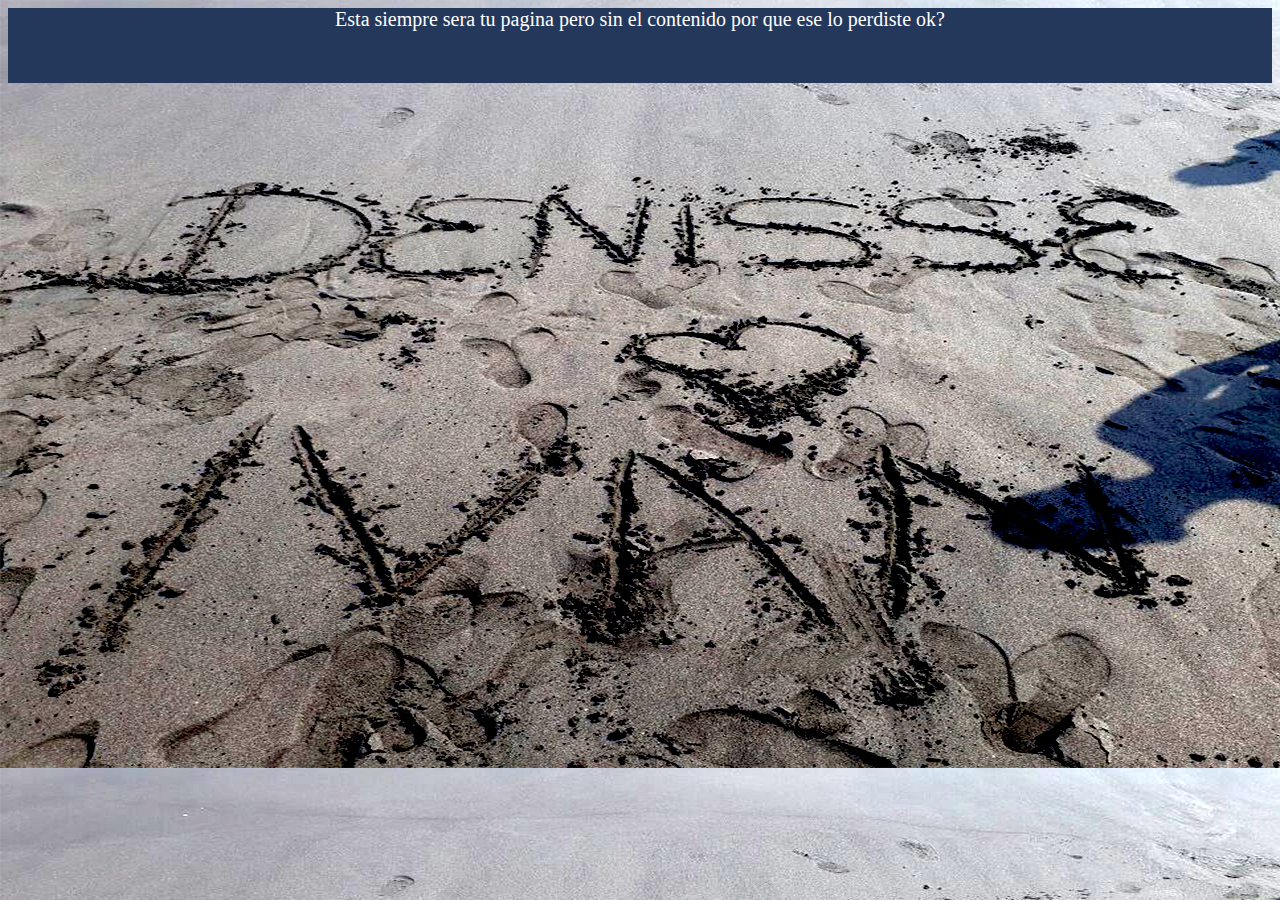
<file: index.html>
<html>
<head>
<title>¿Una carta de amor?...</title>    

<link href="NosotrosCss/Nosotros1.css" rel="stylesheet" type="text/css">
<style type="text/css"> 
a
{ 
text-decoration:none;
color: chocolate;
} 
</style>

</head>
    
<body>
    
    <div class="cabecera"> Esta siempre sera tu pagina pero sin el contenido por que ese lo perdiste ok? <br/>
   </i></div>
    
    
</body>
</html>
</file>
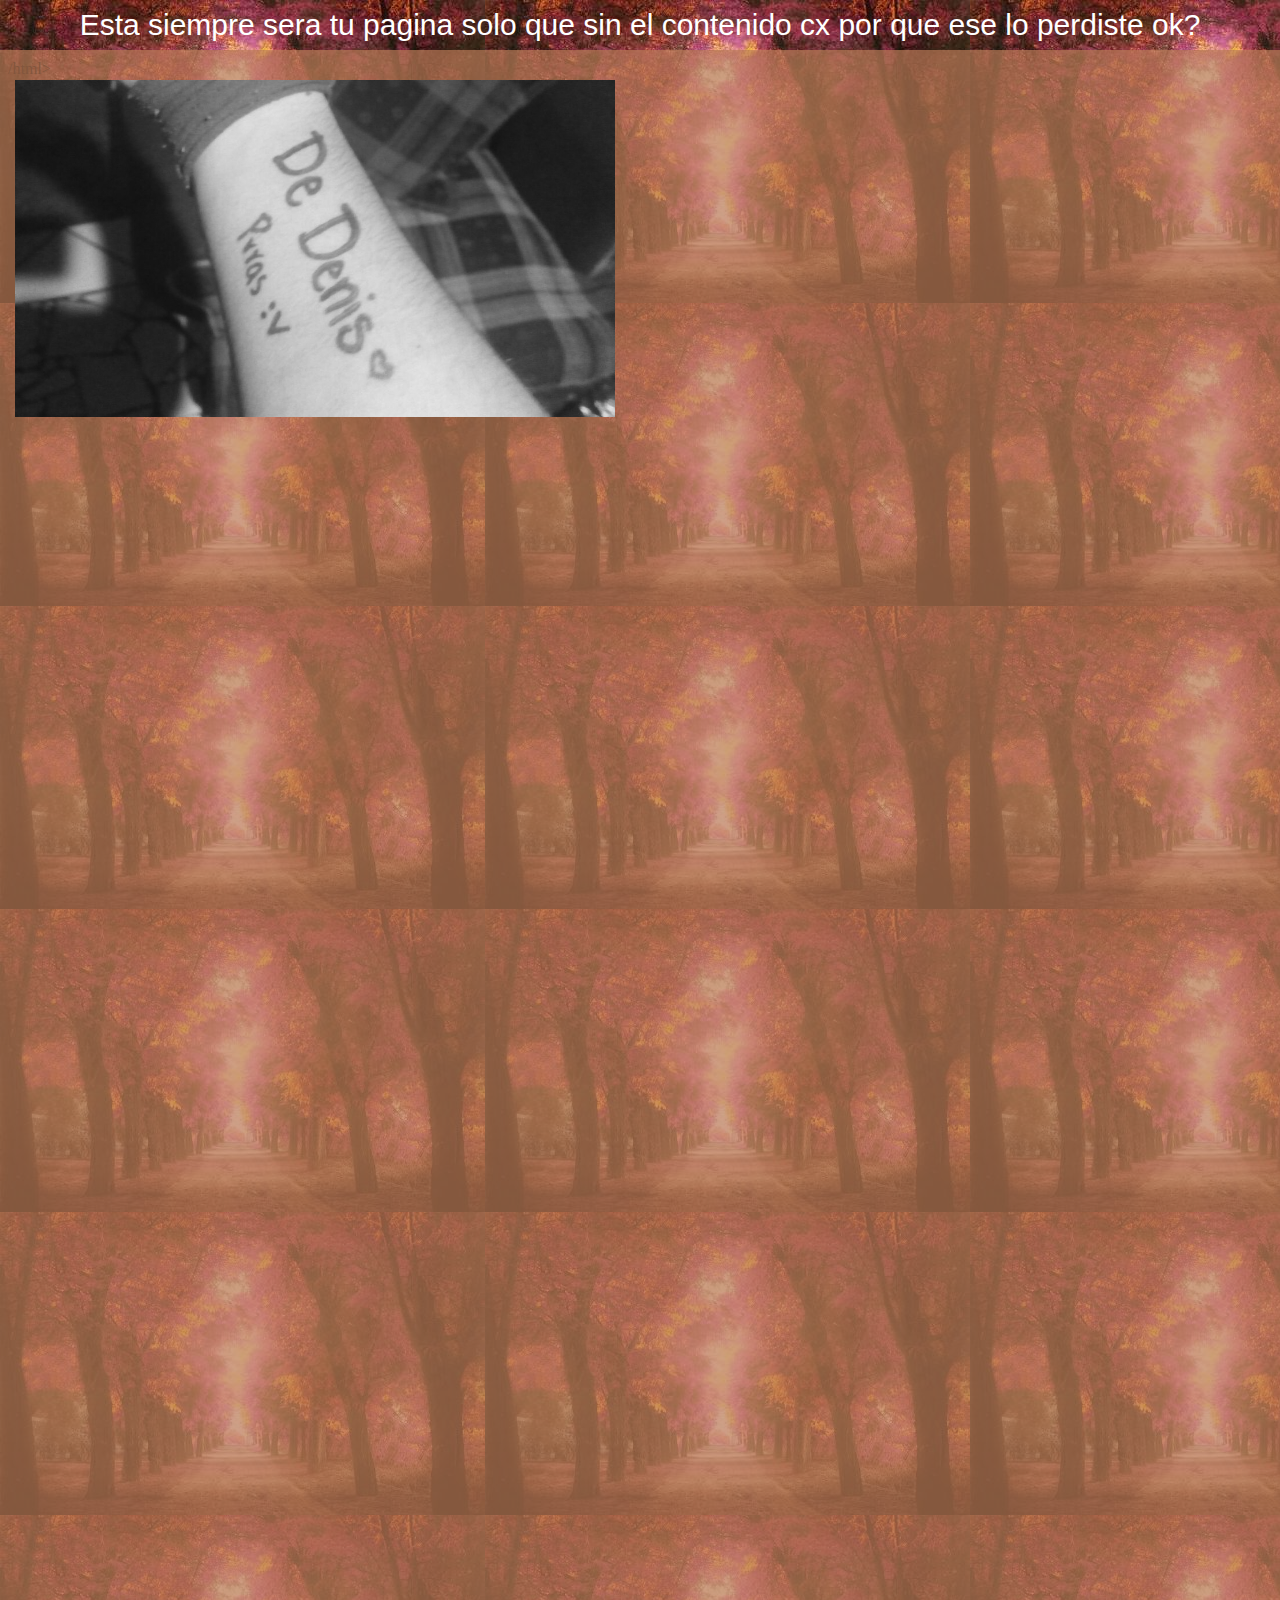
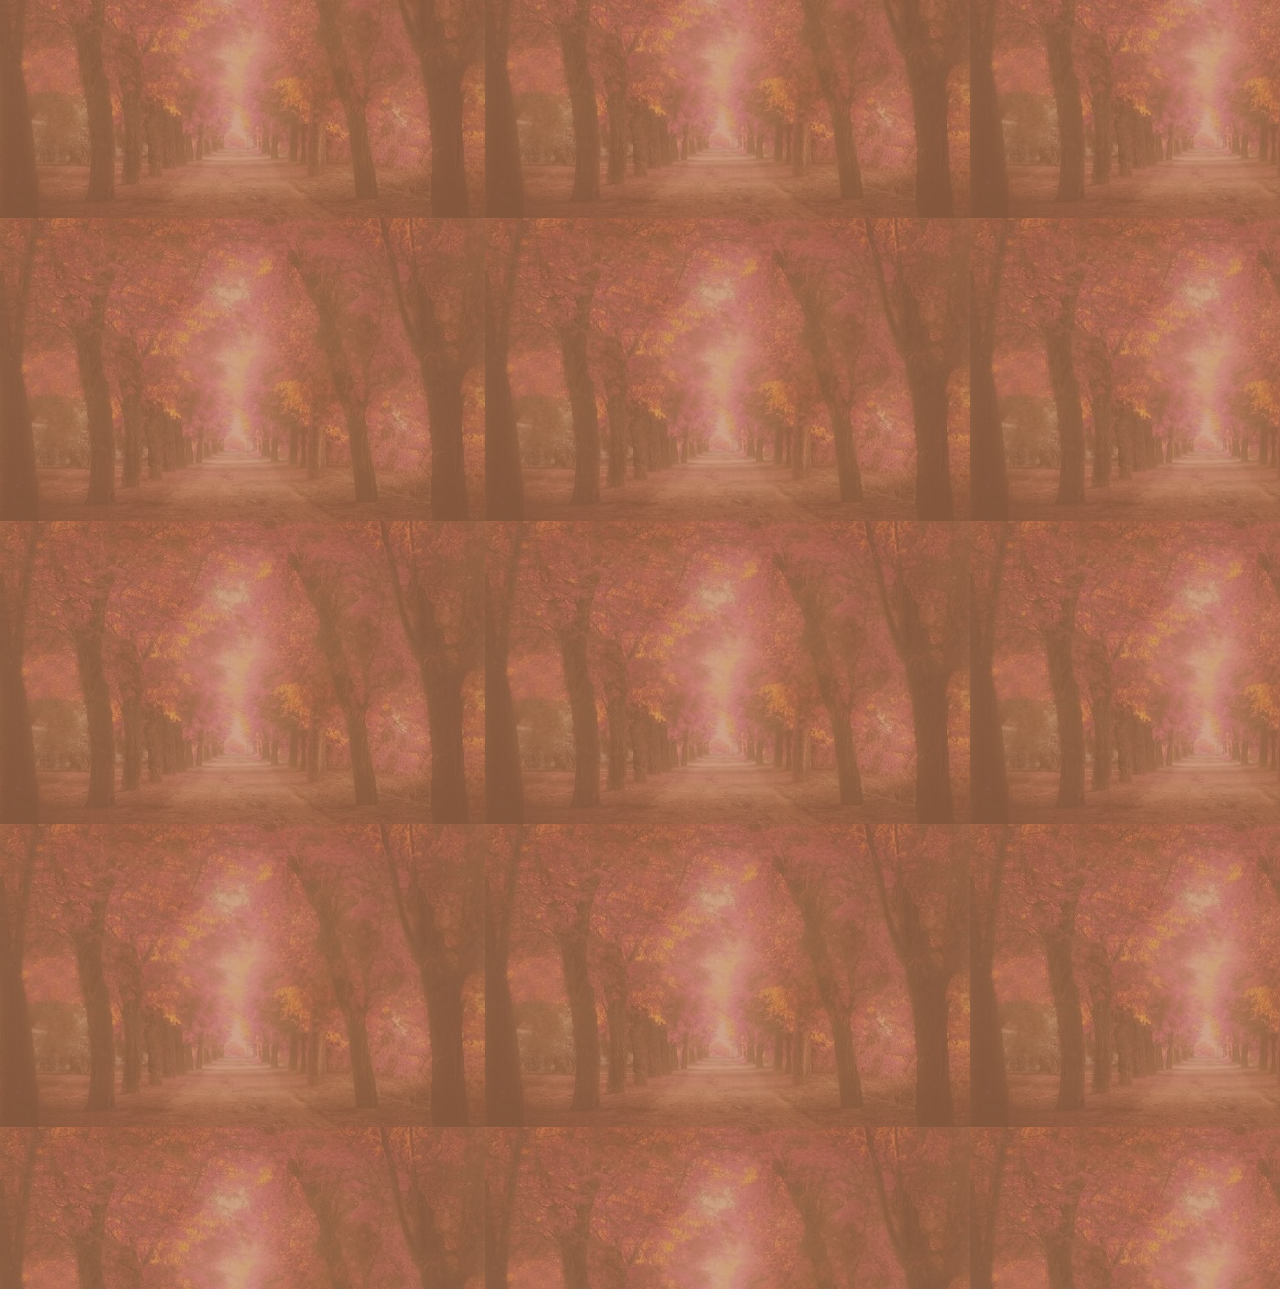
<file: Comienzo.html>
<html>
<head>
<title> Como comenzamos... </title>    

<link href="NosotrosCss/Comienzo.css" rel="stylesheet" type="text/css">
<style type="text/css"> 
a
{ 

text-decoration:none;
color: black;
} 
</style>
</head>
<body>
<div class="TextoInicial"><center>Esta siempre sera tu pagina solo que sin el contenido cx por que ese lo perdiste ok?</center></div>
<div class="encabezadoIzq"></div> <br/>
<img id="posicionImagenMano" src="NosotrosImg/Comienzo/sadusar.png"/> /html>
</file>
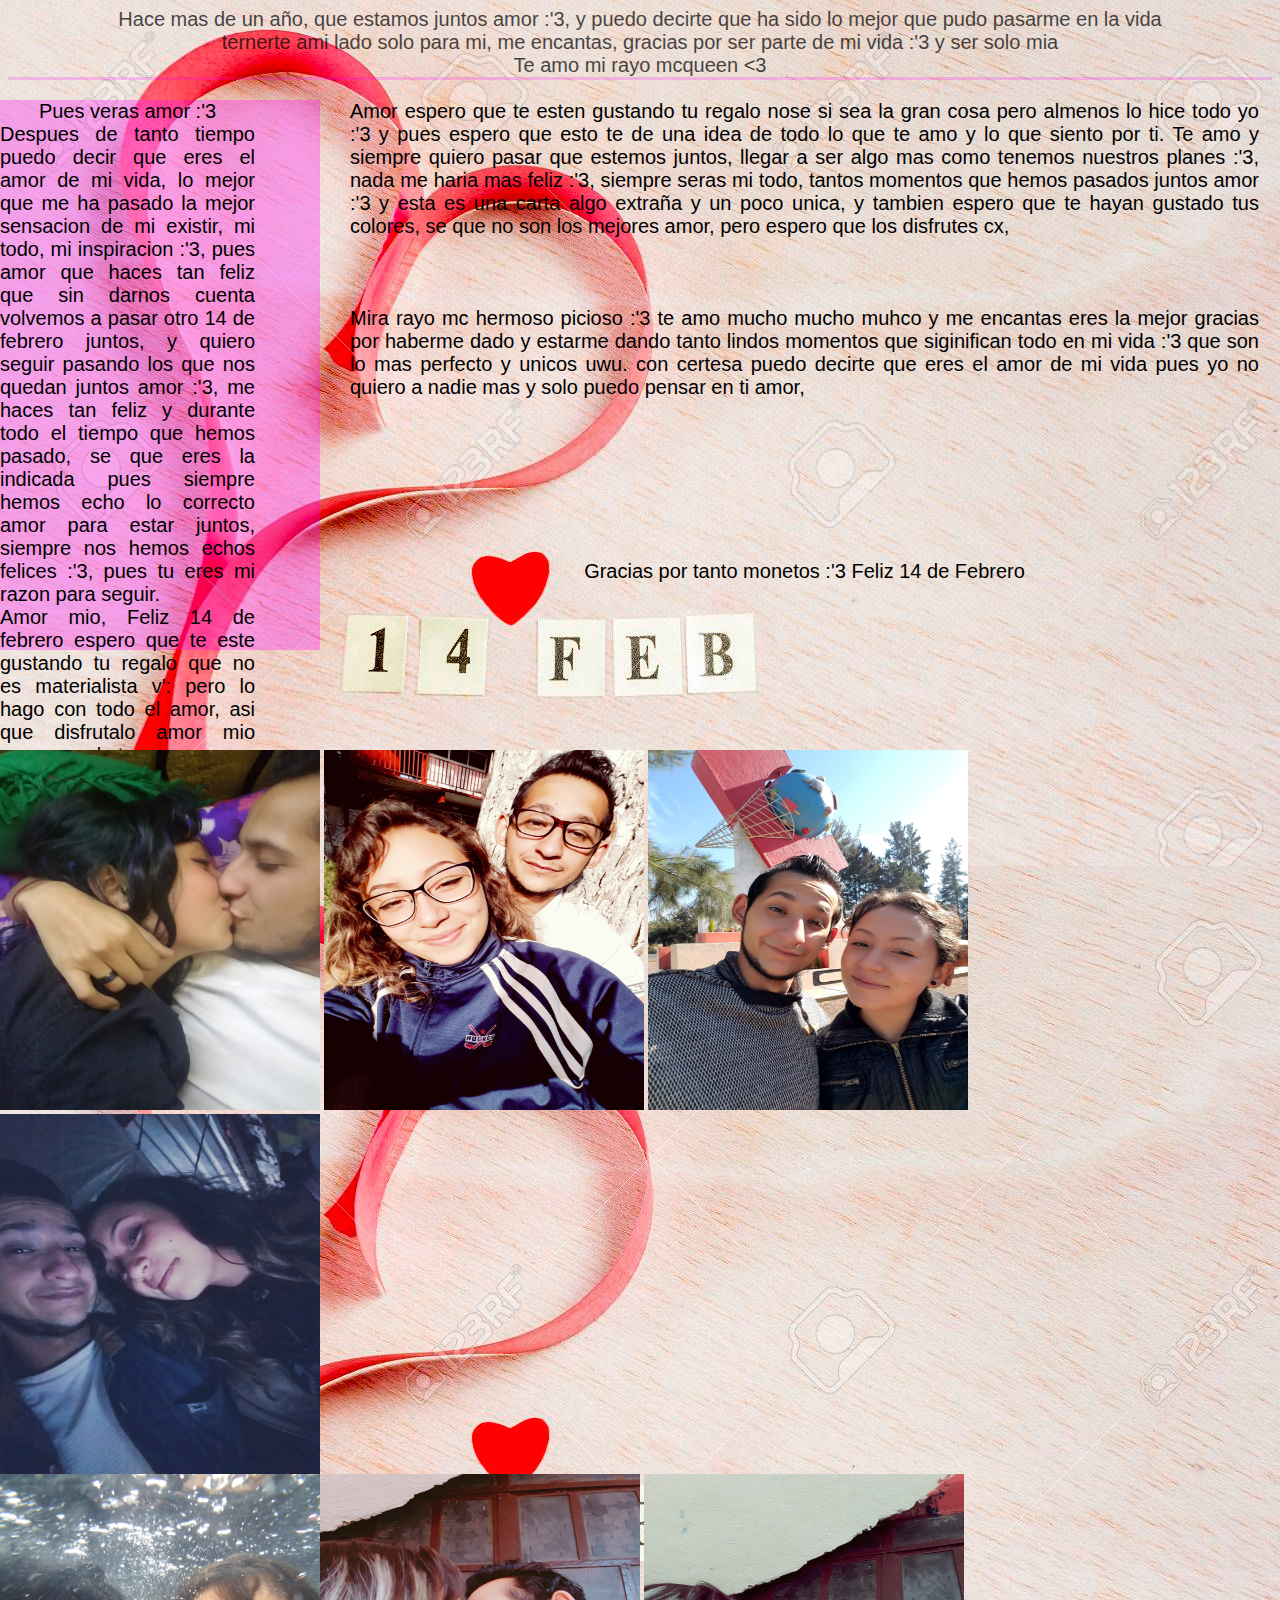
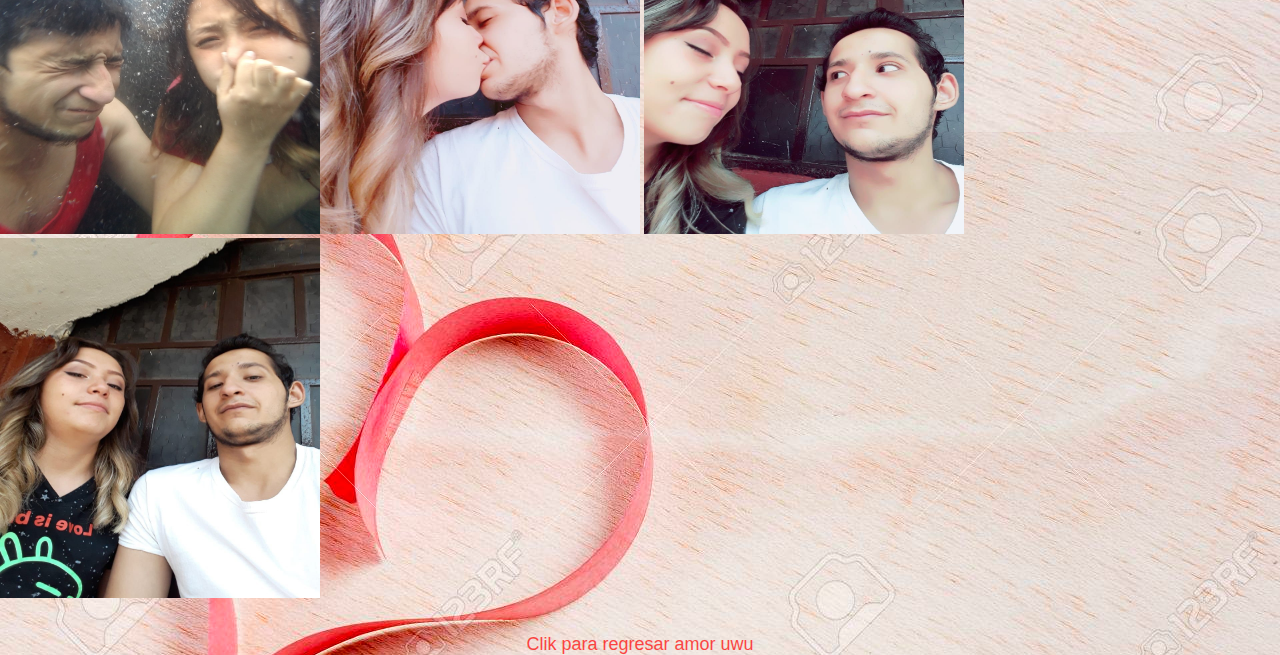
<file: ComoVaLoNuestro.html>
<html>
<head>
<title> Un 14 de febrero :'3 </title>    

<link href="NosotrosCss/ComovaLonuestros.css" rel="stylesheet" type="text/css">
<style type="text/css"> 
    a
{ 

text-decoration:none;
color: red;
    opacity: 0.7;
font-family: sans-serif;
font-size: 18px;

</style>

</head>
<body>
    
<center><a id="negro"> Hace mas de un año, que estamos juntos amor :'3, y puedo decirte que ha sido lo mejor que pudo pasarme en la vida <br/>
    ternerte ami lado solo para mi, me encantas, gracias por ser parte de mi vida :'3 y ser solo mia <br/>
    Te amo mi rayo mcqueen &#60;3 </a></center>
    <div class="cabecera"> </div>
    <div class="cabesa1" id="negro"></div> <div class="posicion1" id="negro"> <center> Pues veras amor :'3 </center>
    Despues de tanto tiempo puedo decir que eres el amor de mi vida, lo mejor que me ha pasado la mejor sensacion de mi existir, mi todo, mi inspiracion :'3, pues amor que haces tan feliz que sin darnos cuenta volvemos a pasar otro 14 de febrero juntos, y quiero seguir pasando los que nos quedan juntos amor :'3, me haces tan feliz y durante todo el tiempo que hemos pasado, se que eres la indicada pues siempre hemos echo lo correcto amor para estar juntos, siempre nos hemos echos felices :'3, pues tu eres mi razon para seguir. <br/> Amor mio, Feliz 14 de febrero espero que te este gustando tu regalo que no es materialista v': pero lo hago con todo el amor, asi que disfrutalo amor mio pues es solo tuyo. </div>
    <div class="centrado" id="negro"> Amor espero que te esten gustando tu regalo nose si sea la gran cosa pero almenos lo hice todo yo :'3 y pues espero que esto te de una idea de todo lo que te amo y lo que siento por ti. Te amo y siempre quiero pasar que estemos juntos, llegar a ser algo mas como tenemos nuestros planes :'3, nada me haria mas feliz :'3, siempre seras mi todo, tantos momentos que hemos pasados juntos amor :'3 y esta es una carta algo extraña y un poco unica, y tambien espero que te hayan gustado tus colores, se que no son los mejores amor, pero espero que los disfrutes cx, <br/> <br/> <br/> <br/> Mira rayo mc hermoso picioso :'3 te amo mucho mucho muhco y me encantas eres la mejor gracias por haberme dado y estarme dando tanto lindos momentos que siginifican todo en mi vida :'3 que son lo mas perfecto y unicos uwu. con certesa puedo decirte que eres el amor de mi vida pues yo no quiero a nadie mas y solo puedo pensar en ti amor, <br/> <br/><br/><br/><br/><br/><br/>  <br/> <center> Gracias por tanto monetos :'3 Feliz 14 de Febrero </center> </div>
    <div class="fotos"> <img src="NosotrosImg/Pagina/10.jpg" width="320px" height="360px"/>  <img src="NosotrosImg/Pagina/2.jpg" width="320px" height="360px"/> <img src="NosotrosImg/Pagina/3.jpg" width="320px" height="360px"/> <img src="NosotrosImg/Pagina/5.jpg" width="320px" height="360px"/> <br/>  <img src="NosotrosImg/Pagina/6.jpg" width="320px" height="360px"/><img src="NosotrosImg/Pagina/7.jpg" width="320px" height="360px"/> <img src="NosotrosImg/Pagina/8.jpg" width="320px" height="360px"/> <img src="NosotrosImg/Pagina/9.jpg" width="320px" height="360px"/>
    
    
    
        <br/> <br/> <br/> <a id="negro"> <center> <a href="index.html"> Clik para regresar amor uwu </a> </center> </a>
    
    
    
    
    
    </div>
    
</body>
</html>
</file>
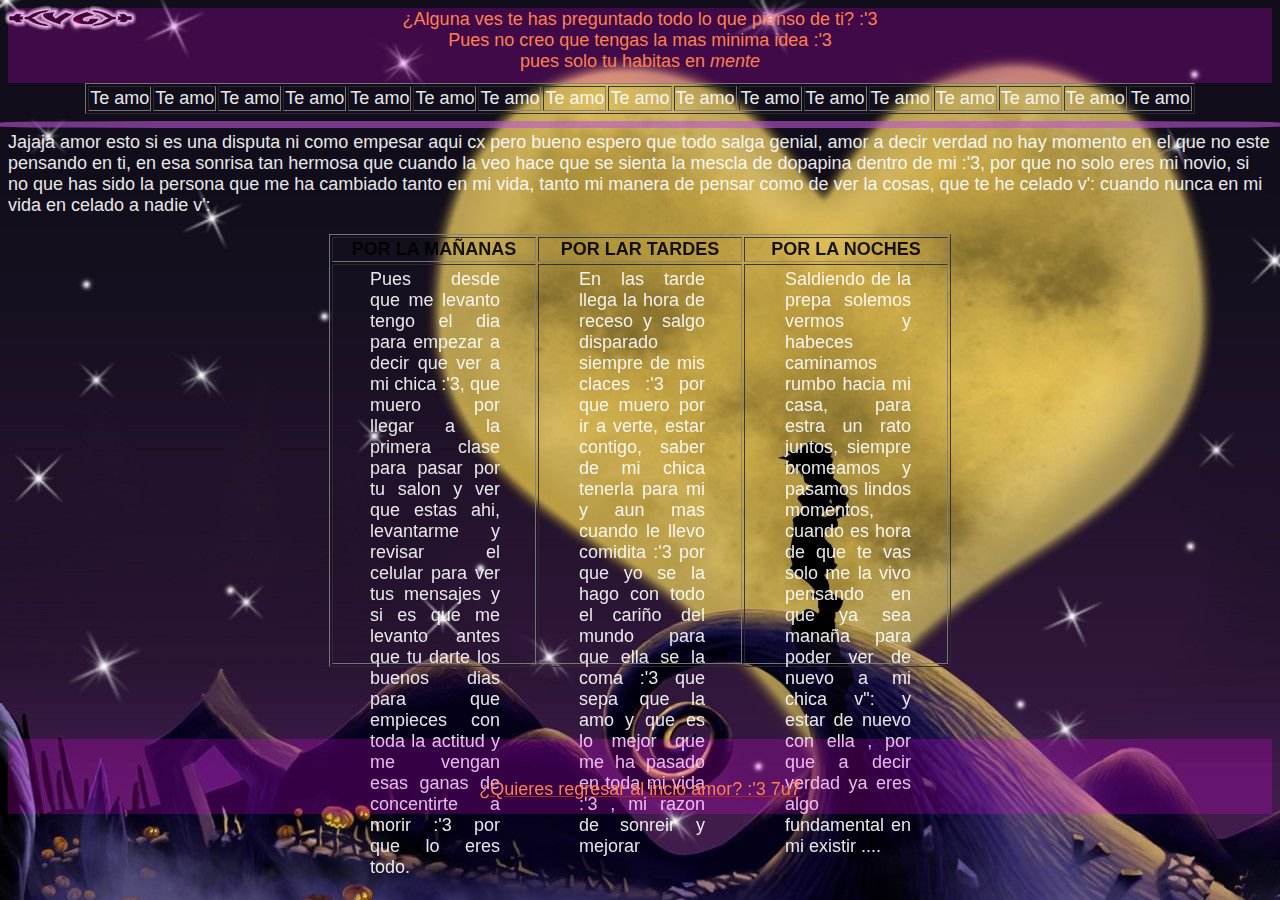
<file: MisPensamientosHaciaTi.html>
<html>
<head>
<title> Mis Pensamientos sobre ti :'3 </title>    

<link href="NosotrosCss/mis%20pensamientos.css" rel="stylesheet" type="text/css">
<style type="text/css"> 
a
{ 
text-decoration:none;
color: chocolate;
} 
</style>

</head>
    
<body>
<div class="cabecera">  </div> 
<center> <a id="letra" div class="pocicioncabecera"> ¿Alguna ves te has preguntado todo lo que pienso de ti? :'3 <br/> Pues no creo que tengas la mas minima idea :'3 <br/> pues solo tu habitas en <i>mente</i></a> </center>    

    
    
    <center> <table border="1" id="resalta"> 
    <tr>
        <td> Te amo </td>
        <td> Te amo</td>
        <td> Te amo</td>
        <td> Te amo</td>
        <td> Te amo</td>
        <td> Te amo</td>
        <td> Te amo</td>
        <td> Te amo</td>
        <td> Te amo</td>
        <td> Te amo</td>
        <td> Te amo</td>
        <td> Te amo</td>
        <td> Te amo</td>
        <td> Te amo</td>
        <td> Te amo</td>
        <td> Te amo</td>
        <td> Te amo</td>
    </tr></table>
    <div class="particion"></div></center>
    <br/>
    
    <a id="resalta"> Jajaja amor esto si es una disputa ni como empesar aqui cx pero bueno espero que todo salga genial, amor a decir verdad no hay momento en el que no este pensando en ti, en esa sonrisa tan hermosa que cuando la veo hace que se sienta la mescla de dopapina dentro de mi :'3, por que no solo eres mi novio, si no que has sido la persona que me ha cambiado tanto en mi vida, tanto mi manera de pensar como de ver la cosas, que te he celado v': cuando nunca en mi vida en celado a nadie v': </a> <br/> <br/>
    
    
    
    <center>    <table border="1" id="resalta">
    
        <tr><td width="200px"> <a id="color"> <center>POR LA MAÑANAS</center></a></td><td width="200px"><center> <a id="color"> POR LAR TARDES </a> </center> </td><td width="200px">  <center> <a id="color">  POR LA NOCHES </a>  </center>    </td></tr>
        <tr> 
        
            <td height="400px" > <div class="tabla1"> Pues desde que me levanto tengo el dia para empezar a decir que ver a mi chica :'3, que muero por llegar a la primera clase para pasar por tu salon y ver que estas ahi, levantarme y revisar el celular para ver tus mensajes y si es que me levanto antes que tu darte los buenos dias para que empieces con toda la actitud y me vengan esas ganas de concentirte a morir :'3 por que lo eres todo.  </div>  </td> <td> <div class="tabla2">En las tarde llega la hora de receso y salgo disparado siempre de mis claces :'3 por que muero por ir a verte, estar contigo, saber de mi chica tenerla para mi y aun mas cuando le llevo comidita :'3 por que yo se la hago con todo el cariño del mundo para que ella se la coma :'3 que sepa que la amo y que es lo mejor que me ha pasado en toda mi vida :'3 , mi razon de sonreir y mejorar  </div> </td>  <td> <div class="tabla3">Saldiendo de la prepa solemos vermos y habeces caminamos rumbo hacia mi casa, para estra un rato juntos, siempre bromeamos y pasamos lindos momentos, cuando es hora de que te vas solo me la vivo pensando en que ya sea manaña para poder ver de nuevo a mi chica v": y estar de nuevo con ella , por que a decir verdad ya eres algo fundamental en mi existir .... </div>  </td>
        
        </tr>
        </table>    </center> 
    
    <br/> <br/> <br/><br/>
    
    
    <center>  <div class="cabecerafin">  </div>  </center>
    <center> <a id="textofin" href="index.html">  ¿Quieres regresar al incio amor? :'3 7u7</a> </center>
    
    
    
    
    
    
    
    
    
    
    
    
    
    
    
    
    
    
    
    
    
    
    
    
    
    
    
    
    
    
</body>
</html>
</file>
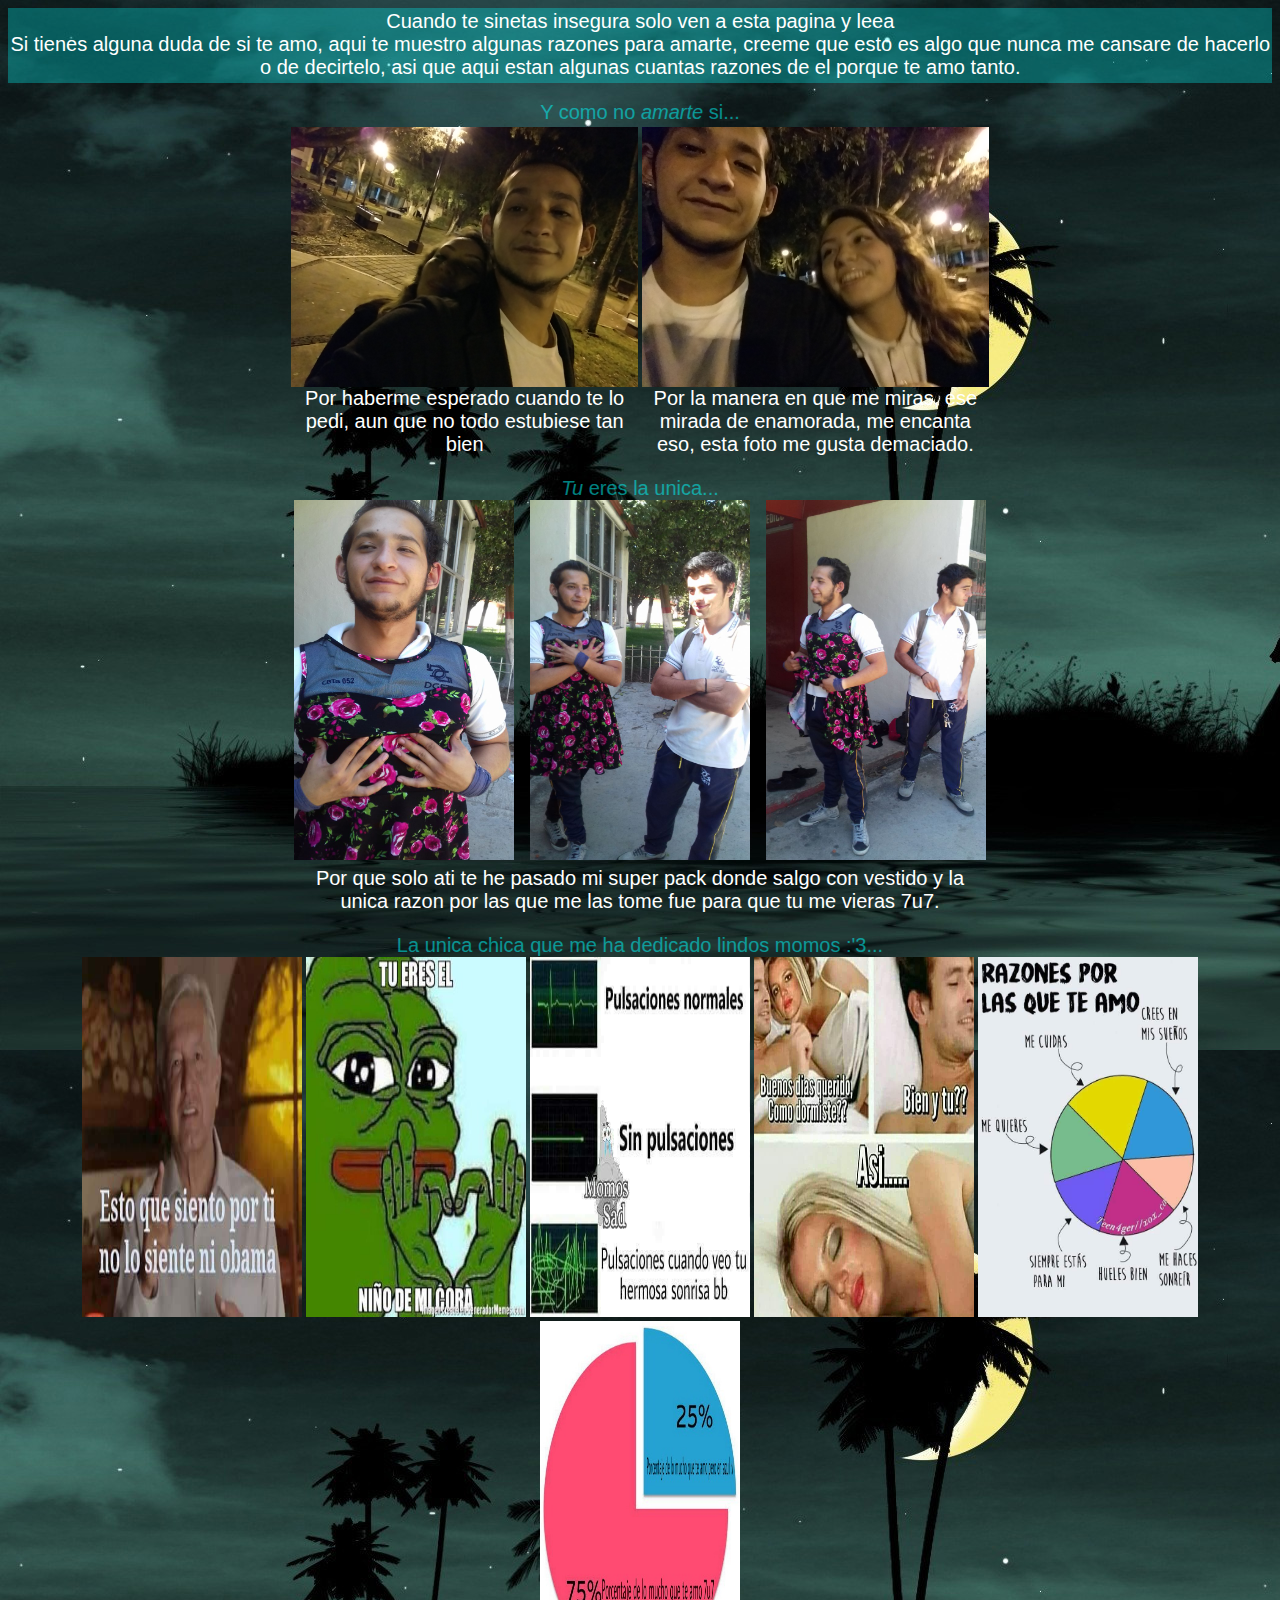
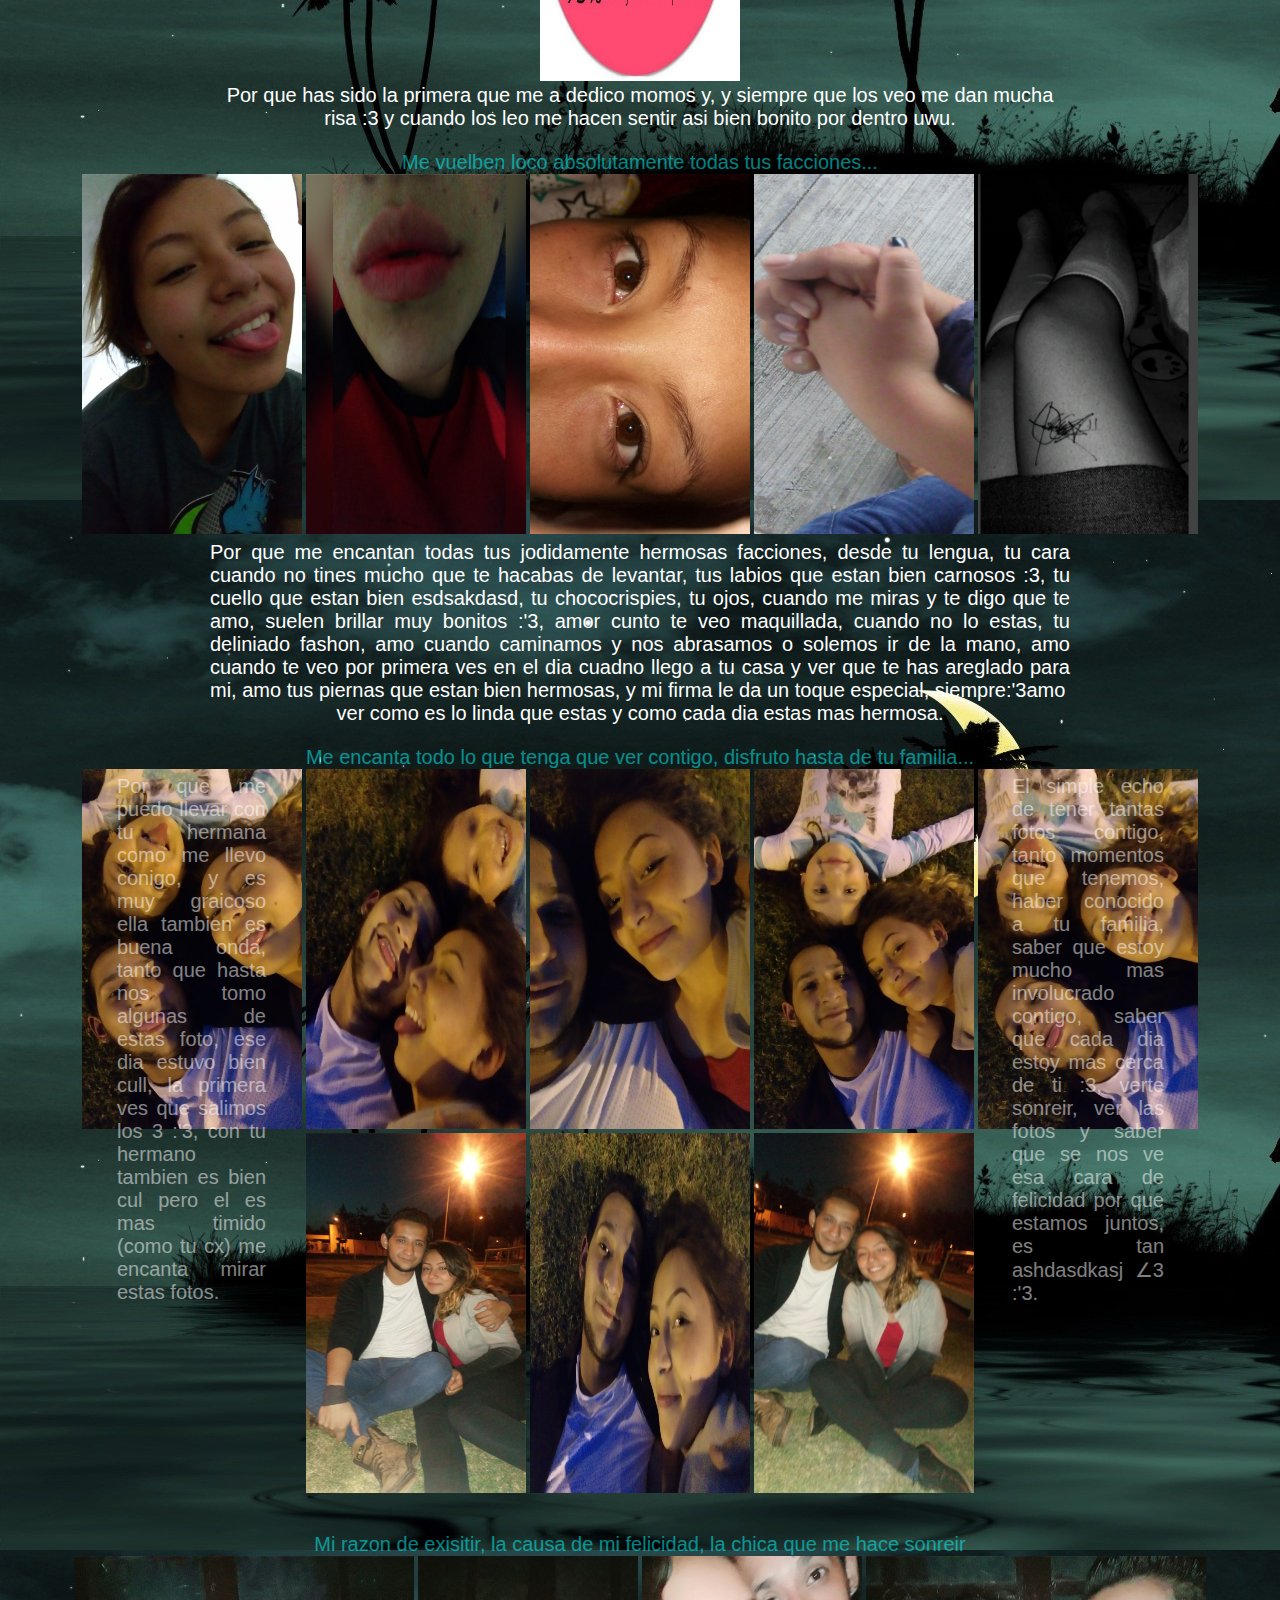
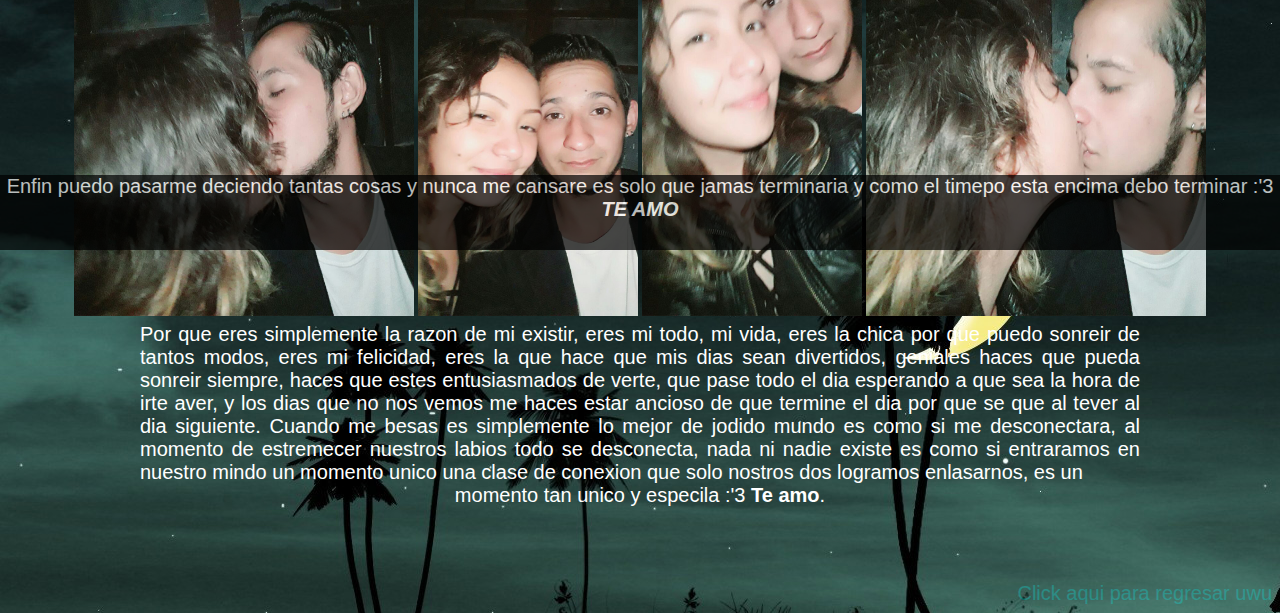
<file: RazonezParaAmarte.html>
<html>
<head>
<title> Cuantas razones tengo para amarte :'3 </title>    

<link href="NosotrosCss/RazonezParaAmarte.css" rel="stylesheet" type="text/css">
<style type="text/css"> 
a
{ 
text-decoration:none;
font-family: sans-serif;
font-size: 20px;
color: aqua;
opacity: 0.5;
} 

	
</style>

</head>
    
<body>
    
	
	<div class="cabecera"></div> <center> <div class="texto" id="_margen1"> <center> Cuando te sinetas insegura solo ven a esta pagina y leea <br/> Si tienes alguna duda de si te amo, aqui te muestro algunas razones para amarte, creeme que esto es algo que nunca me cansare de hacerlo o de decirtelo, asi que aqui estan algunas cuantas razones de el porque te amo  tanto. </center> </div></center>
    
	<!-- Aqui termina el margen con el texto !-->
	<br/>

<center>
<table border="0">
<div class="texto1"> Y como no <i> amarte </i> si... </div>
<td width="260" height="260px"> <img src="NosotrosImg/RazonesParaAmarte/2.jpg" height="260px"/><br/> <div class="texto"> <center> Por haberme esperado cuando te lo pedi, aun que no todo estubiese tan bien</center> </div>	</td>
	
<td width="260" height="260px"> <img src="NosotrosImg/RazonesParaAmarte/1.jpg" height="260px"/><br/> <div class="texto"> <center> Por la manera en que me miras, ese mirada de enamorada, me encanta eso, esta foto me gusta demaciado.</center> </div> </td>
</table>
</center>	<br/>
<!-- Aqui termina la primera tabla !-->
<center> <div class="texto1"> <i> Tu </i> eres la unica... </div> </center>
<center> 
<img src="NosotrosImg/RazonesParaAmarte/3.jpg" width="220px" height="360px"/> &ensp;
<img src="NosotrosImg/RazonesParaAmarte/4.jpg" width="220px" height="360px"/> &ensp;
<img src="NosotrosImg/RazonesParaAmarte/5.jpg" width="220px" height="360px"/> 
</center>

<center> <table border="0"> </center>
<td width="685px"> <div class="texto"> <center> Por que solo ati te he pasado mi super pack donde salgo con vestido y la unica razon por las que me las tome fue para que tu me vieras 7u7. </center> </div> </td>
</table> <br/>

<!-- Aqui termina la segunda  tabla !-->	
	<center> <div class="texto1"> La unica chica que me ha dedicado lindos momos :'3... </div> </center>
	<img src="NosotrosImg/RazonesParaAmarte/6.jpg" width="220px" height="360px"/>
	<img src="NosotrosImg/RazonesParaAmarte/7.jpg" width="220px" height="360px"/>
	<img src="NosotrosImg/RazonesParaAmarte/8.jpg" width="220px" height="360px"/>
	<img src="NosotrosImg/RazonesParaAmarte/9.jpg" width="220px" height="360px"/>
	<img src="NosotrosImg/RazonesParaAmarte/10.jpg" width="220px" height="360px"/>
	<img src="NosotrosImg/RazonesParaAmarte/11.jpg" width="200px" height="360px"/>
	
	<center> 
	<table border="0">
		
	<td width="855px">  <div class="texto"> <center> Por que  has sido la primera  que me a dedico momos y, y siempre que los veo me dan mucha risa :3 y cuando los leo me hacen sentir asi bien bonito por dentro uwu.  </div> </center> </td>	
		
	</table>
	</center> <br/>
	<!-- Aqui termina la tercera  tabla !-->
	<center> <div class="texto1"> Me vuelben loco absolutamente todas tus facciones... </div> </center>
	<img src="NosotrosImg/RazonesParaAmarte/12.jpg" width="220px" height="360px"/>
	<img src="NosotrosImg/RazonesParaAmarte/13.jpg" width="220px" height="360px"/>
	<img src="NosotrosImg/RazonesParaAmarte/14.jpg" width="220px" height="360px"/>
	<img src="NosotrosImg/RazonesParaAmarte/15.jpg" width="220px" height="360px"/>
	<img src="NosotrosImg/RazonesParaAmarte/30.jpg" width="220px" height="360px"/>
	<center> <table border="0">
		
	<td width="860"> <div class="texto"> Por que me encantan todas tus jodidamente hermosas facciones, desde tu lengua, tu cara cuando no tines mucho que te hacabas de levantar, tus labios que estan bien carnosos :3, tu cuello que estan bien esdsakdasd, tu chococrispies, tu ojos, cuando me miras y te digo que te amo, suelen brillar muy bonitos :'3, amor cunto te veo maquillada, cuando no lo estas, tu deliniado fashon, amo cuando caminamos y nos abrasamos o solemos ir de la mano, amo cuando te veo por primera ves en el dia cuadno llego a tu casa y ver que te has areglado para mi, amo tus piernas que estan bien hermosas, y mi firma le da un toque especial, siempre:'3amo <center>ver como es lo linda que estas y como cada dia estas mas hermosa.</center> </div> </td>
		
		</table> </center> <br/>
	
	<!-- Aqui termina la cuarta  tabla !-->
	<center> <div class="texto1"> Me encanta todo lo que tenga que ver contigo, disfruto hasta de tu familia... </div> </center>
	<center>
	<img src="NosotrosImg/RazonesParaAmarte/16.jpg" width="220px" height="360px"/>
	<img src="NosotrosImg/RazonesParaAmarte/17.jpg" width="220px" height="360px"/>
	<img src="NosotrosImg/RazonesParaAmarte/18.jpg" width="220px" height="360px"/>
	<img src="NosotrosImg/RazonesParaAmarte/19.jpg" width="220px" height="360px"/>
	<img src="NosotrosImg/RazonesParaAmarte/20.jpg" width="220px" height="360px"/>
	<img src="NosotrosImg/RazonesParaAmarte/21.jpg" width="220px" height="360px"/>
	<img src="NosotrosImg/RazonesParaAmarte/22.jpg" width="220px" height="360px"/>
	<img src="NosotrosImg/RazonesParaAmarte/23.jpg" width="220px" height="360px"/>
	</center>
	<!--Margen de los dos recuadros en las fotos!-->
	<a id="MargenIzqFoto"> <div class="texto"> Por que me puedo llevar con tu hermana como me llevo conigo, y es muy graicoso ella tambien es buena onda, tanto que hasta nos tomo algunas de estas foto, ese dia estuvo bien cull, la primera ves que salimos los 3 :'3, con tu hermano tambien es bien cul pero el es mas timido (como tu cx) me encanta mirar estas fotos. </div> </a>
		
	<a id="MargenDerFoto"> <div class="texto"> El simple echo de tener tantas fotos contigo, tanto momentos que tenemos, haber conocido a tu familia, saber que estoy mucho mas involucrado contigo, saber que cada dia estoy mas cerca de ti :3, verte sonreir, ver las fotos y saber que se nos ve esa cara de felicidad por que estamos juntos, es tan ashdasdkasj &ang;3 :'3.  </div> </a>
		
		<br/> <br/> 
	<!--Margen de los dos recuadros en las fotos!-->
	 <div class="texto1"> <center> Mi razon de exisitir, la causa de mi felicidad, la chica que me hace sonreir </center> </div> 
<center>	
	<img src="NosotrosImg/RazonesParaAmarte/25.jpg" width="340px" height="360px"/>	
	<img src="NosotrosImg/RazonesParaAmarte/24.jpg" width="220px" height="360px"/>
	<img src="NosotrosImg/RazonesParaAmarte/26.jpg" width="220px" height="360px"/>
	<img src="NosotrosImg/RazonesParaAmarte/27.jpg" width="340px" height="360px"/>
</center>	
	
	<table border="0">
	<td width="1000"> <div class="texto"> Por que eres simplemente la razon de mi existir, eres mi todo, mi vida, eres la chica por que puedo sonreir de tantos modos, eres mi felicidad, eres la que hace que mis dias sean divertidos, geniales haces que pueda sonreir siempre, haces que estes entusiasmados de verte, que pase todo el dia esperando a que sea la hora de irte aver, y los dias que no nos vemos me haces estar ancioso de que termine el dia por que se que al tever al dia siguiente. Cuando me besas es simplemente lo mejor de jodido mundo es como si me desconectara, al momento de estremecer nuestros labios todo se desconecta, nada ni nadie existe es como si entraramos en nuestro mindo un momento unico una clase de conexion que solo nostros dos logramos enlasarnos, es un <center> momento tan unico y especila :'3 <strong> Te amo</strong>. </center> </div> </td>
	</table>
	<!-- Empieza el margen de abajo !-->
	<a id="base"> <div class="texto"> <center> Enfin puedo pasarme deciendo tantas cosas y nunca me cansare es solo que jamas
terminaria y como el timepo esta encima debo terminar :'3 <br/> <strong> <i> TE AMO </i></strong> </center> </div>
</a>
<br/> <br/><br/><br/>
	<div class="texto2">  <a href="index.html"> Click aqui para regresar uwu </a> </div>
	
	
	
	

</body>
</html>
</file>
<file: NosotrosCss/Nosotros1.css>
body{
    background-image: url(fondo.png);
    width 100vh;
    
}
.cabecera{
background-color: #24385C; height: 75px; width: 100%;
color: white; font-size: 20px; text-align: center;
}
.encabezadoIzq{
    position: absolute; top: 100px; right: 80%; bottom: 10%; left: 7px;
    margin-right: inherit;
    opacity: 0.9;
    background-color: #24385C;
}
#texto{
    text-align: justify;
    font-size: 20px;
    font-style: normal;
   
color: black;
    position: absolute; top: 10px; right: 3px; bottom: 9px; left: 7px;
}
.encabezadoDer{
    position: absolute; top: -0px; right: -1100px; bottom: -0px; left: 1092px;
   margin-right: inherit;

    background-color: #24385C;
}
.encabezadoAbajo{
    position: absolute; top: 91%; right: -1px; bottom: 6px; left: 6px;
    margin-right: inherit;
    opacity: 0.9;
    background-color: black;
}
.posicionAbajo{
    position: absolute; top: 609px; right: 12px; bottom: 11px; left: 12px;
    color:
}
#textoAbajo{
    text-align: justify;
    font-size: 18px;
    font-style: normal;
    color: white;
    
    
}
</file>
<file: NosotrosCss/Comienzo.css>
body{
    background-image: url(images%201.jpg);
    width 100vh;
}
.encabezadoIzq{
    position: absolute; top: 50px; right: -8px; bottom: -221%; left: -1%;
    margin-right: inherit;
    opacity: 0.7;
    background-color: #B97A57;
}
.TextoInicial{
    font-size: 30px;
    font-family: sans-serif;
    color: white;

}
.Texto{
    font-size: 20px;
    font-family: sans-serif;
    color: white;
    text-align: justify;
    
}
.rompecabeza1{
	
	position: relative; top: 450px;

}
.rompecabeza2{
	
	position: relative; top: 491px;

}
#posicionImagenMano{
    position: absolute; top: 80px; right: 1px; bottom: 1px; left: 15px;
    width: 600px;
}
#Textoposicion{
    position: absolute; top: 81px; right: 10px; bottom: 190px; left: 630px;
}
.linea{
     background-color: coral;
     border-radius: 25px;
     position: absolute; top: 425px; right: 10px; bottom: 230px; left: 12px;
    
}
.tabla{
    position: relative; top: 400px;
}
#TablaTexto{
	font-size: 18px;
    font-family: sans-serif;
    color: white;
    text-align: justify;
}
.PosicionContenedor2{
	position: absolute; top: 4px
}
.PosicionContenedor3{
	 position: absolute; top: 1px
}
.Regreso{
	
	 position: absolute; top: 1194px; right: 100px;
	font-size: 20px;
	font-family: sans-serif;
}
.Regreso2{
	position: relative; top: 494px;
	font-family: sans-serif;
	font-size: 20px;
	color: darkcyan;
	
}
</file>
<file: NosotrosCss/ComovaLonuestros.css>
body{
    background-image: url(14.jpg);
    width 100vh;
}
#negro{
    
    font-size: 20px;
    color: black;
    font-family: sans-serif;
    text-align: justify;
}
.cabecera{
    
background-color: fuchsia;
height: 3px; width: 100%;
color: white; font-size: 20px; text-align: center;
opacity: 0.2;
}
.cabesa1{
    
background-color: fuchsia;
height: 550px; width: 25%;
color: white; font-size: 20px; text-align: center;
opacity: 0.3;
position: absolute; top: 100px; right: 0px; bottom: 0px; left: 0px;

}
.posicion1{
    
    position: absolute; top: 100px; right: 1025px; bottom: 60px; left: 0px;
}
.centrado{
    
    position: absolute; top: 100px; right: 21px; bottom: 60px; left: 350px;
}
.fotos{
    
    position: absolute; top: 750px; right: 0px; bottom: 0px; left: 0px;
    
}
</file>
<file: NosotrosCss/RazonezParaAmarte.css>
body{
    background-image: url(images7.jpg);
    width 100vh;
}
.cabecera{
background-color: aqua;
height: 75px; width: 100%;
color: white; font-size: 20px; text-align: center;
opacity: 0.3;
}
.encabezadoIzq{
    position: absolute; top: 100px; right: 80%; bottom: 10%; left: 7px;
    margin-right: inherit;
    opacity: 0.9;
    background-color: #24385C;
}
.texto{
	
	font-family: sans-serif;
	font-size: 20px;
	text-align: justify;
	color: white;
	
}
#_margen1{
	
	position: absolute; top: 10px; right: .5%; bottom: 87.5%; left: 7px;
	
}
#tabla1{
	
	position: absolute; top: 370.9px;
	
}
.texto1{
	
	font-family: sans-serif;
	font-size: 20px;
	color: aqua;
	opacity: 0.5;
}
#MargenIzqFoto{
	
	position: absolute; top: 2375px; right: 1014px; bottom: -2047px; left: 117px;
}
#MargenDerFoto{
	
	position: absolute; top: 2375px; right: 116px; bottom: -2047px; left: 1012px;
}
#base{
position: absolute; top: 3375px; right: 0px; bottom: 0px; left: 0px;
background-color: black;
height: 75px; width: 100%;
color: white; font-size: 20px; text-align: center;
opacity: 0.7;
}
.texto2{
	font-family: sans-serif;
	font-size: 20px;
	text-align: right;
	color: aqua;
	opacity: 0.5;
}
</file>
